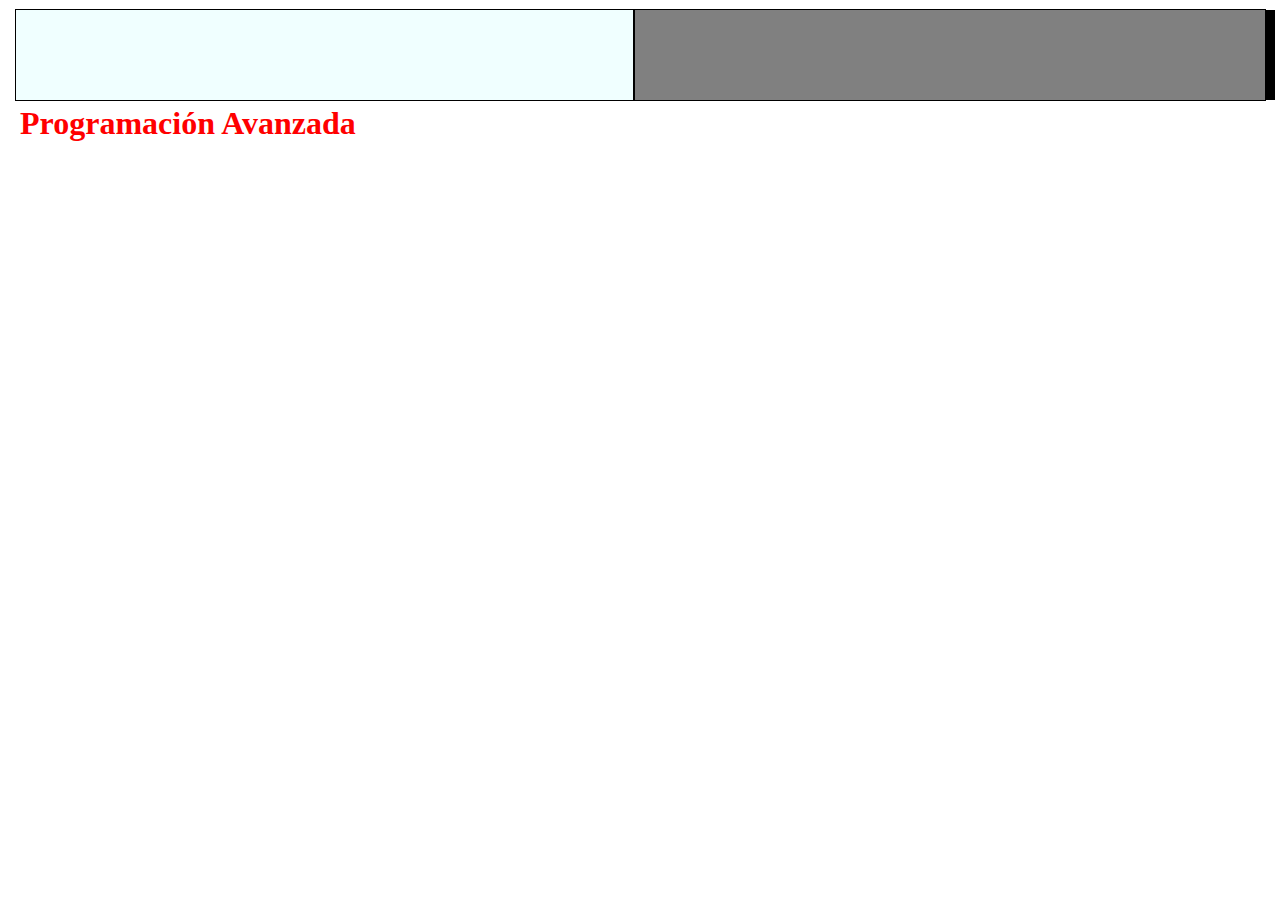
<file: Clase 1/index.html>
<!DOCTYPE html>
<html lang="en">
<head>
    <meta charset="UTF-8">
    <meta http-equiv="X-UA-Compatible" content="IE=edge">
    <meta name="viewport" content="width=device-width, initial-scale=1.0">
    <link rel="stylesheet" href="style.css">
    <title>Programación Avanzada</title>
</head>
<body>
    <nav class="nav">
        <div class="nav1"></div>
        <div class="nav2"></div>

    </nav>

    <header>
        <h1>Programación Avanzada</h1>
    </header>
    
</body>
</html>
</file>
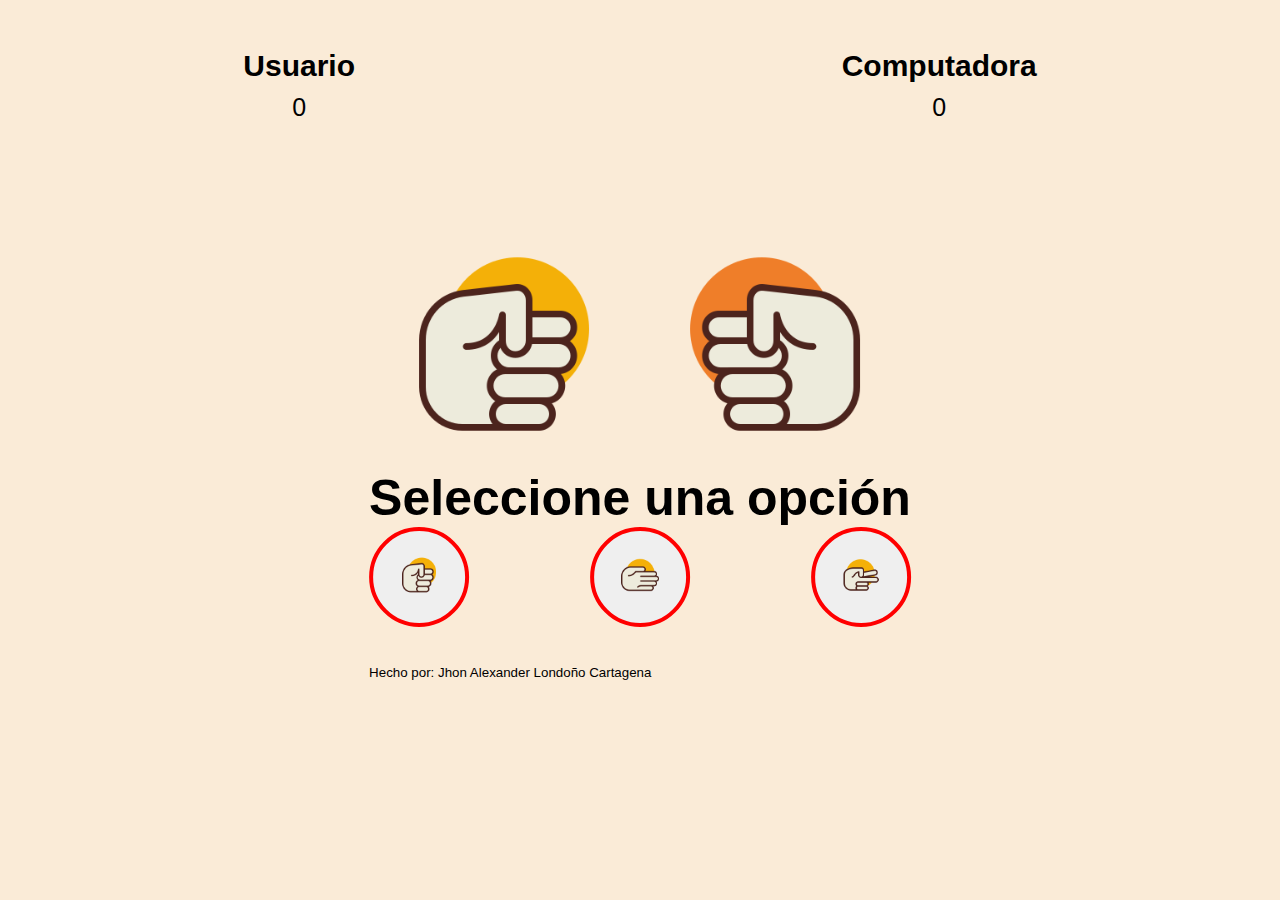
<file: Juego/index.html>
<!DOCTYPE html>
<html lang="en">
<head>
    <meta charset="UTF-8">
    <meta http-equiv="X-UA-Compatible" content="IE=edge">
    <meta name="viewport" content="width=device-width, initial-scale=1.0">
    <link rel="stylesheet" href="style.css">
    <title>Document</title>
</head>
<body>

    <section class="principal">
        <div class="puntajes">
            <div class="puntaje_usuario">
                <h2>Usuario</h2>
                <p>0</p>
            </div>
            <div class="puntaje_computadora">
                <h2>Computadora</h2>
                <p>0</p>
            </div>
        </div>
        <div class="tablero">
            <div class="manos">
                <img class="mano_usuario" src="./assets/piedra_ada.png" alt="opción a elegir por usuario">
                <img class="mano_computadora" src="./assets/piedra_computadora.png" alt="opción a elegir por computadora">
            </div>

            <div class="resultado">
                <h2 class="resultado">Seleccione una opción</h2>
                <div class="opciones">
                    <button class = "piedra">
                        <img src="./assets/piedra_ada.png" alt="Elegir piedra">
                    </button>
                    <button class = "papel">
                        <img src="./assets/papel_ada.png" alt="Elegir papel">
                    </button>
                    <button class = "tijera">
                        <img src="./assets/tijera_ada.png" alt="Elegir tijera">
                    </button>
                </div>
            </div>

            <footer class="centrado">
                <br/>
                <br/>
                <small>Hecho por: Jhon Alexander Londoño Cartagena</small>
            </footer>
        </div>

    </section>
    <script src="app.js"></script>
</body>
</html>
</file>
<file: Clase 1/style.css>
*{
    padding: 0%;
    margin: 5px;
    box-sizing: border-box;
}

nav{
    display: flex;
    flex-direction: row;
    align-items: center;
    width: 100%;
    height: 10vh;
    background-color: black;
}

.nav1{
    display: flex;
    flex-direction: row;
    align-items: center;
    width: 49%;
    height: 99%;
    background-color: azure;
    margin: 1px;
    outline: solid 1px black;

}

.nav2{
    display: flex;
    flex-direction: row;
    align-items: center;
    width: 50%;
    height: 100%;
    background-color: grey;
    margin: 1px;
    outline: solid 1px black;

}

h1{
    color: red;
}
</file>
<file: Juego/style.css>
*{
    margin:0%;
    padding: 0%;
    box-sizing: border-box;
}

body{
    font-family: 'Lucida Sans', 'Lucida Sans Regular', 'Lucida Grande', 'Lucida Sans Unicode', Geneva, Verdana, sans-serif;
    color: black;
}

section{
    height: 100vh;
    background-color: antiquewhite;
}

.puntajes{
    height: 20vh;
    display: flex;
    justify-content: space-around;
    align-items: center;
    
}

.puntajes h2{
    font-size: 30px;
}

.puntajes p{
    text-align: center;
    padding: 10px;
    font-size: 25px;
}

.tablero button{
    width: 100px;
    height: 100px;
    font-size: 20px;
    border-style: solid;
    border-width: 4px;
    border-color: #ff0000;
    border-radius: 50px;
    cursor: pointer;
    -webkit-transition: all 0.3s;
    -o-animation: all 0.3s;
    transition: all 0.3s;
}

.tablero button:hover{
    background-color: blueviolet;
    border-color: blue;
}
.tablero button:focus{
    outline: 0;
}
.tablero button img{
    height: 50px;
}

.tablero{
    position: absolute;
    top: 50%;
    left: 50%;
    transform: translate(-50%, -50%);
    transition: opacity(0.5s ease 0.5s);
}
.manos{
    display: flex;
    justify-content: space-around;
    align-items: center;
}
.manos img{
    width: 250px;
}
.manos.opciones{
    display: flex;
    justify-content: space-around;
    align-items: center;
}
.opciones{
    display: flex;
    justify-content: space-between;
    align-items: center;
}
.resultado{
    text-align: center;
    font-size: 50px;
    margin-bottom: 1 rem;
}

@media only screen and (max-width: 760){
    .manos img{
        width: 150px;
    }
    .puntajes{
        font-size: 18px;
    }
    .resultado{
        font-size: 20px;
    }
    .tablero button{
        width: 80px;
        height: 80px;
    }

    @keyframes mover {
        0%{
            transform: translateY(0px);
        }
        15%{
            transform: translateY(-25%);
        }
        25%{
            transform: translateY(0%);
        }
        35%{
            transform: translateY(-25%);
        }
        50%{
            transform: translateY(0%);
        }
        65%{
            transform: translateY(-25%);
        }
        75%{
            transform: translateY(0%);
        }

    }
}
</file>
